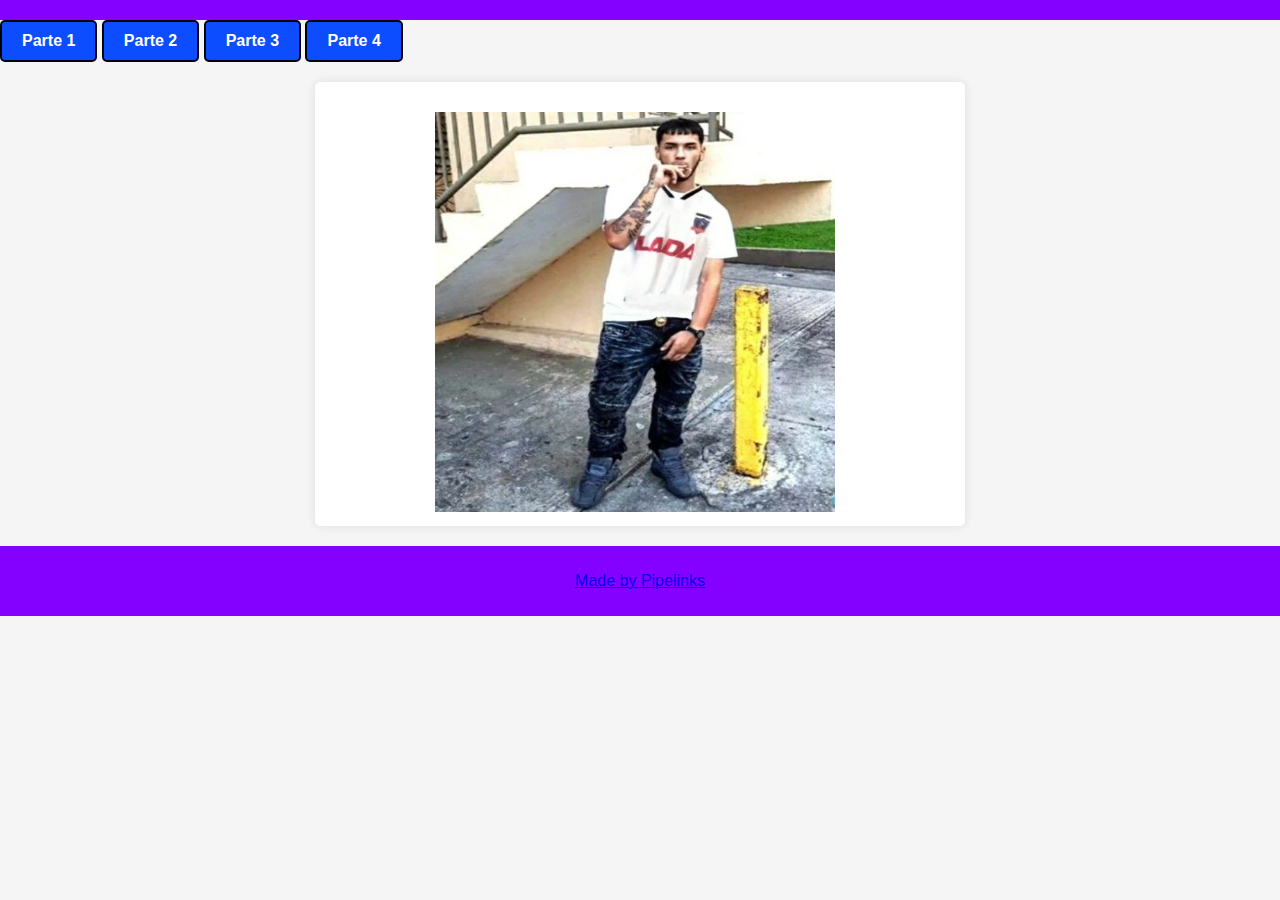
<file: index.html>
<!DOCTYPE html>
<html lang="en">
<head>
  <meta charset="UTF-8">
  <meta name="viewport" content="width=device-width, initial-scale=1.0">
  <title>AnuelxColoColo</title>
  <link rel="shortcut icon" href="img/joacoxd2.JPG" type="image/x-icon">
  <link rel="stylesheet" type="text/css" href="styles.css">
  <link rel="stylesheet" href="stylemenu.css">



  



</head>
<body>
  <header class="header-area header-sticky">
    <div class="container">
        <div class="row">
            <div class="col-12">
                <nav class="main-nav">                                                                                        
                                                                    
                
                 

                  </ul>   
                  <a class='menu-trigger'>               
                  </a>             
            </nav>
          </div>
      </div>
  </div>
</header>
<div class="container">
  <div celass="row">
    <div class="col-lg-12">
      <div class="page-content">
        <div class="main-banner">
          <div class="row">
            <div class="col-lg-7">
              <div class="header-text">                   
                          
                
                <a href="album1.html" class="custom-button">Parte 1</a>
                <a href="album2.html" class="custom-button">Parte 2</a>
                <a href="album3.html" class="custom-button">Parte 3</a>
                <a href="album4.html" class="custom-button">Parte 4</a> 


  

<section class="album-section">       
  <img src="img/anuelxcolo.jpg" class="movable-image" width="400" height="400">
      </div>
</section>               




                </div>
              </div>
            </div>
          </div>
        </div>
      </div>
    </div>
  </div>
</div>

<footer>
  <div class="container">
    <div class="row">
      <div class="col-lg-12">
        <p><a href="https://media.discordapp.net/attachments/1084563549684252824/1097703944324661319/esqueleto-bailando-esqueleto.gif" target="_blank">Made by Pipelinks</a>
      </div>
    </div>
  </div>
</footer>
</body>
</html>
</file>
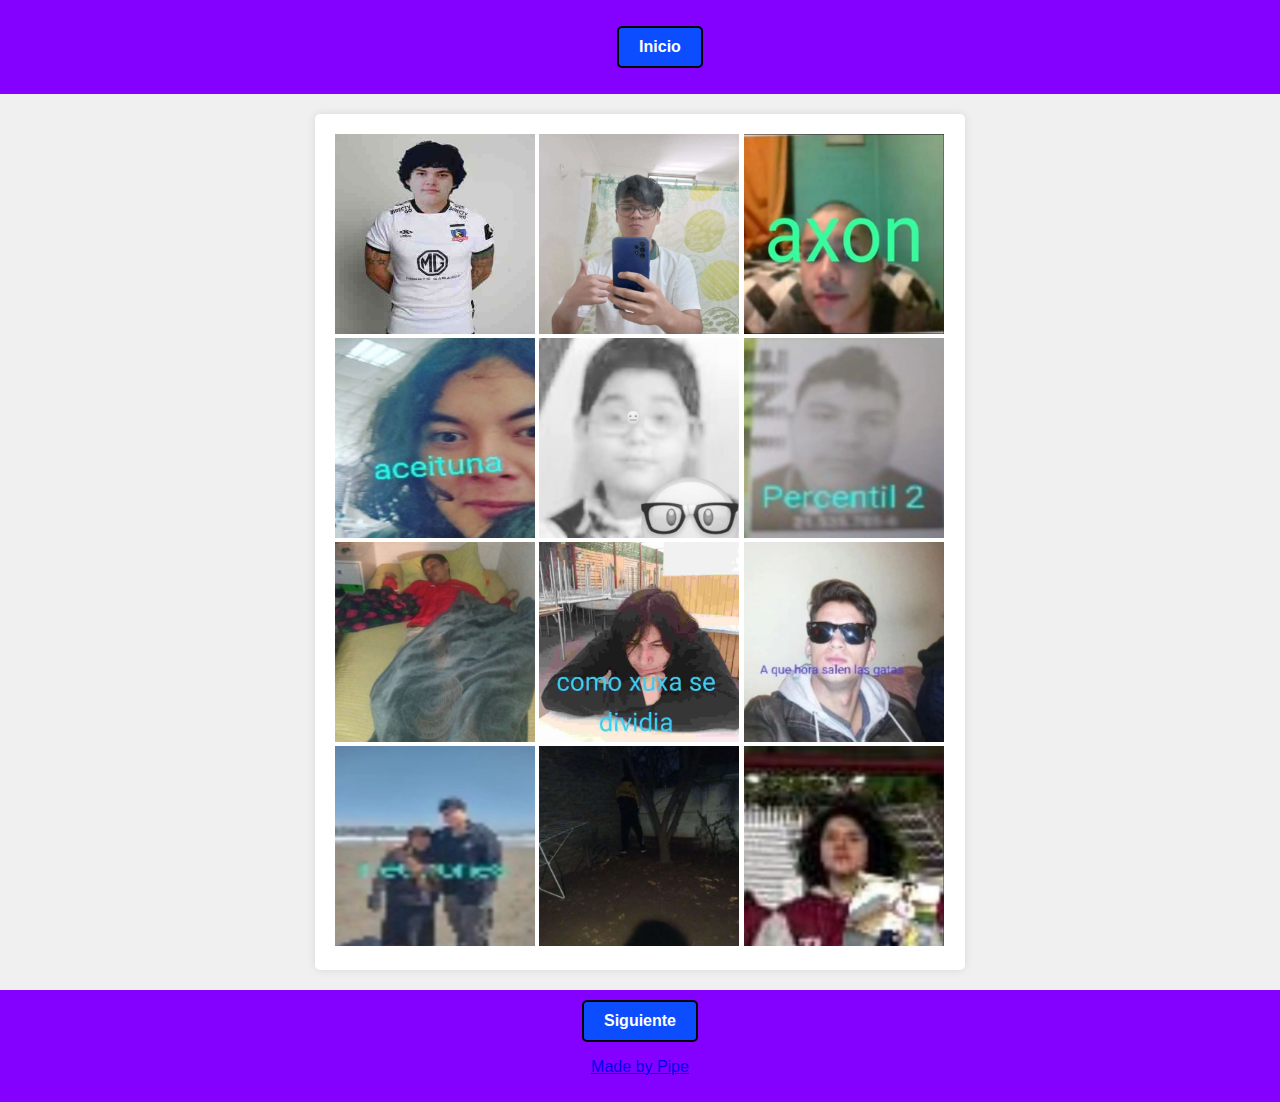
<file: album1.html>
<!DOCTYPE html>
<html lang="en">
<head>
  <meta charset="UTF-8">
  <meta name="viewport" content="width=device-width, initial-scale=1.0">
  <title>1</title>
  <link rel="shortcut icon" href="img/xd.jpg" type="image/x-icon">
  <link rel="stylesheet" type="text/css" href="styles.css">

</head>
<body>
  
  <header class="header-area header-sticky">
    <div class="container">
        <div class="row">
            <div class="col-12">
                <nav class="main-nav">
                                                                                                                                                 
                  <ul class="nav">                                
                    <a href="index.html" class="custom-button">Inicio</a>                                                                                                                                         
                  </ul>   
                  <a class='menu-trigger'>               
                  </a>             
            </nav>
          </div>
      </div>
  </div>
</header>
<div class="container">
  <div celass="row">
    <div class="col-lg-12">
      <div class="page-content">
        <div class="main-banner">
          <div class="row">
            <div class="col-lg-7">
              <div class="header-text">                   
                          
                
  
<section class="album-section">       
        <img src="img/xd.jpg" width="200" height="200">
        <img src="img/joaco xd.jpg" width="200" height="200">
        <img src="img/axon.JPG" width="200" height="200">
        <img src="img/aceituna.JPG" width="200" height="200">
        <img src="img/javierxd.JPG" width="200" height="200">
        <img src="img/percentil2.JPG" width="200" height="200">
        <img src="img/pipepalacaga.JPG" width="200" height="200">
        <img src="img/comocdividia.JPG" width="200" height="200">
        <img src="img/a que hora salen las gatas.JPG" width="200" height="200">
        <img src="img/xdd2.JPG" width="200" height="200">
        <img src="img/mea en el patio del silva.JPG" width="200" height="200">
        <img src="img/silva hd.JPG" width="200" height="200">
     
     
     
     
     
     
     
     
     
     
     
     
     
     
     
     
     
     
     
     
     
      </div>     
</section>               











                </div>
              </div>
            </div>
          </div>
        </div>
      </div>
    </div>
  </div>
</div>
<footer>
  <a href="album2.html" class="custom-button">Siguiente</a>
  <div class="container">
    <div class="row">
      <div class="col-lg-12">
        <p><a href="https://media.discordapp.net/attachments/1084563549684252824/1097703944324661319/esqueleto-bailando-esqueleto.gif" target="_blank">Made by Pipe</a>
      </div>
    </div>
  </div>
</footer>
</body>
</html>
</file>
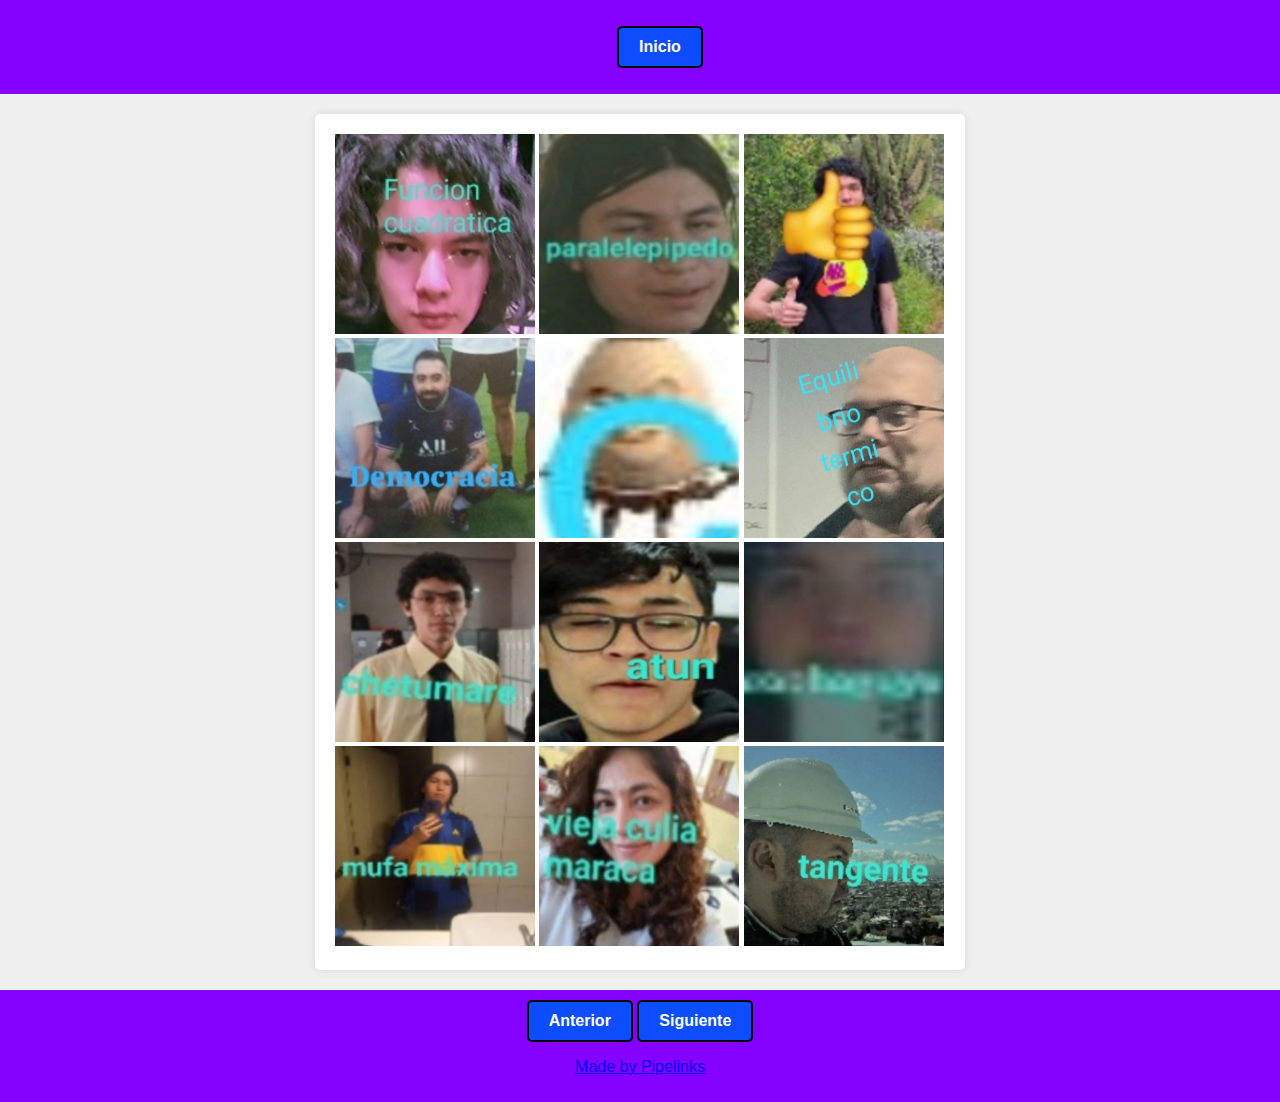
<file: album2.html>
<!DOCTYPE html>
<html lang="en">
<head>
  <meta charset="UTF-8">
  <meta name="viewport" content="width=device-width, initial-scale=1.0">
  <title>2</title>
  <link rel="shortcut icon" href="img/funcion cuadratica.JPG" type="image/x-icon">
  <link rel="stylesheet" type="text/css" href="styles.css">

</head>
<body>
  
  <header class="header-area header-sticky">
    <div class="container">
        <div class="row">
            <div class="col-12">
                <nav class="main-nav">
                                                                                                                                                 
                  <ul class="nav">                                
                    <a href="index.html" class="custom-button">Inicio</a>                                                                                                                                       
                  </ul>   
                  <a class='menu-trigger'>               
                  </a>             
            </nav>
          </div>
      </div>
  </div>
</header>
<div class="container">
  <div celass="row">
    <div class="col-lg-12">
      <div class="page-content">
        <div class="main-banner">
          <div class="row">
            <div class="col-lg-7">
              <div class="header-text">                   
                          
                
  
<section class="album-section">
  <img src="img/funcion cuadratica.JPG" width="200" height="200">
  <img src="img/paralelepipedo.JPG" width="200" height="200">
  <img src="img/pipelike.JPG" width="200" height="200">
  <img src="img/Democracia.JPG" width="200" height="200">
  <img src="img/c.JPG" width="200" height="200">
  <img src="img/equilibrio termico.JPG" width="200" height="200">
  <img src="img/chetumare.JPG" width="200" height="200">
  <img src="img/atun.JPG" width="200" height="200">
  <img src="img/nose xd.JPG" width="200" height="200">
  <img src="img/mufa maxima.JPG" width="200" height="200">
  <img src="img/viejaculiamaraca.JPG" width="200" height="200">
  <img src="img/tangente.JPG" width="200" height="200">       
        
     
     
     
     
        
      </div>     
</section>              
                </div>
              </div>
            </div>
          </div>
        </div>
      </div>
    </div>
  </div>
</div>
<footer>
  <a href="album1.html" class="custom-button">Anterior</a>
  <a href="album3.html" class="custom-button">Siguiente</a>
  <div class="container">
    <div class="row">
      <div class="col-lg-12">
        <p><a href="https://media.discordapp.net/attachments/1084563549684252824/1097703944324661319/esqueleto-bailando-esqueleto.gif" target="_blank">Made by Pipelinks</a>
      </div>
    </div>
  </div>
</footer>
</body>
</html>
</file>
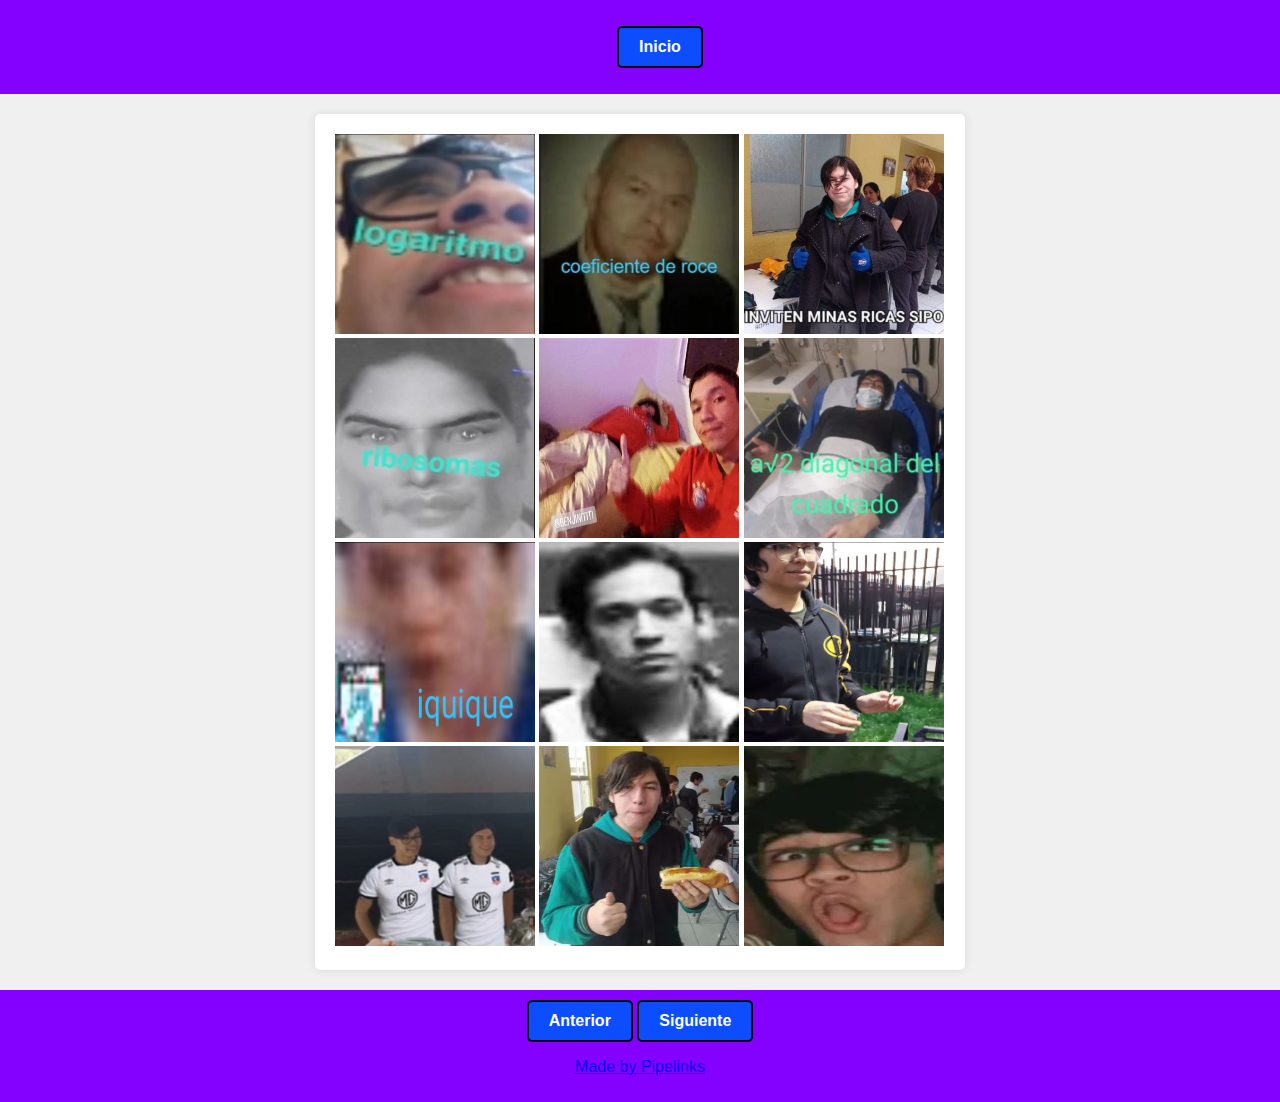
<file: album3.html>
<!DOCTYPE html>
<html lang="en">
<head>
  <meta charset="UTF-8">
  <meta name="viewport" content="width=device-width, initial-scale=1.0">
  <title>3</title>
  <link rel="shortcut icon" href="img/Logaritmo.JPG" type="image/x-icon">
  <link rel="stylesheet" type="text/css" href="styles.css">

</head>
<body>
  
  <header class="header-area header-sticky">
    <div class="container">
        <div class="row">
            <div class="col-12">
                <nav class="main-nav">
                                                                                                                                                 
                  <ul class="nav">                                
                    <a href="index.html" class="custom-button">Inicio</a>                                                                                                                                         
                  </ul>   
                  <a class='menu-trigger'>               
                  </a>             
            </nav>
          </div>
      </div>
  </div>
</header>
<div class="container">
  <div celass="row">
    <div class="col-lg-12">
      <div class="page-content">
        <div class="main-banner">
          <div class="row">
            <div class="col-lg-7">
              <div class="header-text">                   
                          
                
  
<section class="album-section">
  <img src="img/Logaritmo.JPG" width="200" height="200">
  <img src="img/Coeficiente de roce.JPG" width="200" height="200">
  <img src="img/inviten minas ricas sipo.JPG" width="200" height="200">
  <img src="img/ribosomas.JPG" width="200" height="200">
  <img src="img/de pana.JPG" width="200" height="200">
  <img src="img/diagonal del cuadrado.JPG" width="200" height="200">
  <img src="img/iquique.JPG" width="200" height="200">
  <img src="img/cisco sad.JPG" width="200" height="200">
  <img src="img/javierconunphili.JPG" width="200" height="200">
  <img src="img/grande colo colo.JPG" width="200" height="200">
  <img src="img/likedeforme.JPG" width="200" height="200">
  <img src="img/joacoxd2.JPG" width="200" height="200">
  
     
     
     
     









        
      </div>     
</section>              
                </div>
              </div>
            </div>
          </div>
        </div>
      </div>
    </div>
  </div>
</div>
<footer>
  <a href="album2.html" class="custom-button">Anterior</a>
  <a href="album4.html" class="custom-button">Siguiente</a>
  <div class="container">
    <div class="row">
      <div class="col-lg-12">
        <p><a href="https://media.discordapp.net/attachments/1084563549684252824/1097703944324661319/esqueleto-bailando-esqueleto.gif" target="_blank">Made by Pipelinks</a>
      </div>
    </div>
  </div>
</footer>
</body>
</html>
</file>
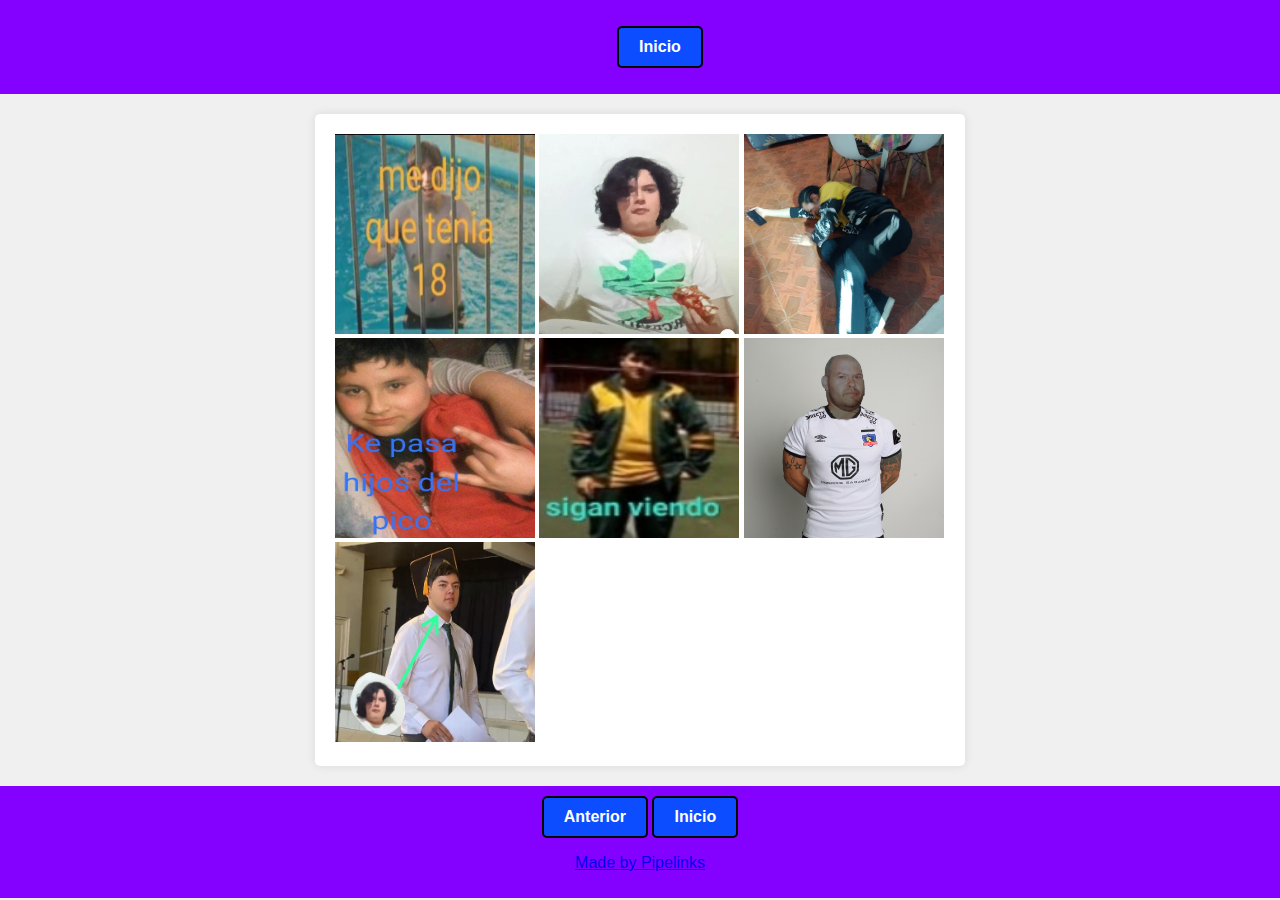
<file: album4.html>
<!DOCTYPE html>
<html lang="en">
<head>
  <meta charset="UTF-8">
  <meta name="viewport" content="width=device-width, initial-scale=1.0">
  <title>4</title>
  <link rel="shortcut icon" href="img/silvaenlapalida.jpeg" type="image/x-icon">
  <link rel="stylesheet" type="text/css" href="styles.css">

</head>
<body>
  
  <header class="header-area header-sticky">
    <div class="container">
        <div class="row">
            <div class="col-12">
                <nav class="main-nav">
                                                                                                                                                 
                  <ul class="nav">                                
                    <a href="index.html" class="custom-button">Inicio</a>                                                                                                                                         
                  </ul>   
                  <a class='menu-trigger'>               
                  </a>             
            </nav>
          </div>
      </div>
  </div>
</header>
<div class="container">
  <div celass="row">
    <div class="col-lg-12">
      <div class="page-content">
        <div class="main-banner">
          <div class="row">
            <div class="col-lg-7">
              <div class="header-text">                   
                          
                
  
<section class="album-section">
  <img src="img/canavasquez.JPG" width="200" height="200">
  <img src="img/silvaenlapalida.jpeg" width="200" height="200">
  <img src="img/ciscopalacaga.jpeg" width="200" height="200">
  <img src="img/qpasa.jpeg" width="200" height="200">
  <img src="img/siganviendo.jpeg" width="200" height="200">
  <img src="img/profe vio.jpeg" width="200" height="200">
  <img src="img/silvaduro.jpeg" width="200" height="200">
  
     
     
     
     









        
      </div>     
</section>              
                </div>
              </div>
            </div>
          </div>
        </div>
      </div>
    </div>
  </div>
</div>
<footer>
  <a href="album3.html" class="custom-button">Anterior</a>
  <a href="index.html" class="custom-button">Inicio</a>
  <div class="container">
    <div class="row">
      <div class="col-lg-12">
        <p><a href="https://media.discordapp.net/attachments/1084563549684252824/1097703944324661319/esqueleto-bailando-esqueleto.gif" target="_blank">Made by Pipelinks</a>
      </div>
    </div>
  </div>
</footer>
</body>
</html>
</file>
<file: styles.css>
/* Estilo De Fondo */

body {
    font-family: 'Arial', sans-serif;
    background-color: #f0f0f0;
    color: #000000;
    margin: 0;
    padding: 0;
}

header {
    background-color: #8400ff;
    color: #ecf0f1;
    text-align: center;
    padding: 10px;
}

section {
    max-width: 610px;
    margin: 20px auto;
    padding: 20px;
    background-color: #fff;
    border-radius: 5px;
    box-shadow: 0 0 10px rgba(0, 0, 0, 0.1);
}

footer {
    text-align: center;
    padding: 10px;
    background-color: #8400ff;
    color: #ffffff;
}







































/* Estilo De Botones */

.custom-button {
    display: inline-block;
    padding: 10px 20px;
    font-size: 16px;
    font-weight: bold;
    text-align: center;
    text-decoration: none;
    cursor: pointer;
    border: 2px solid #020202;
    border-radius: 5px;
    color: #fff;
    background-color: #0c4dff;
    transition: background-color 0.3s, color 0.3s;
}
.custom-button:hover {
    background-color: #24a2c2;
    color: #fff;
}

/* Estilo De Botones para album */

.spotifya {
    display: inline-block;
    padding: 5px 5px;
    font-size: 16px;
    font-weight: bold;
    text-align: center;
    text-decoration: none;
    cursor: pointer;
    border: 2px solid #020202;
    border-radius: 5px;
    color: #fff;
    background-color: #000000;
    transition: background-color 0.3s, color 0.3s;
}

.spotify {
    display: inline-block;
    padding: 5px 5px;
    font-size: 16px;
    font-weight: bold;
    text-align: center;
    text-decoration: none;
    cursor: pointer;
    border: 2px solid #020202;
    border-radius: 5px;
    color: #fff;
    background-color: #03cf36;
    transition: background-color 0.3s, color 0.3s;
}
.youtube {
    display: inline-block;
    padding: 5px 5px;
    font-size: 16px;
    font-weight: bold;
    text-align: center;
    text-decoration: none;
    cursor: pointer;
    border: 2px solid #020202;
    border-radius: 5px;
    color: #fff;
    background-color: #ff0000;
    transition: background-color 0.3s, color 0.3s;
}

.apple {
    display: inline-block;
    padding: 5px 5px;
    font-size: 16px;
    font-weight: bold;
    text-align: center;
    text-decoration: none;
    cursor: pointer;
    border: 2px solid #020202;
    border-radius: 5px;
    color: #fff;
    background-color: #7c0210;
    transition: background-color 0.3s, color 0.3s;
}














































/* Mover Imagenes.css */

.movable-image {
    position: relative;
    top: 10px; /* Ajusta el valor según la posición vertical deseada */
    left: 100px; /* Ajusta el valor según la posición horizontal deseada */
}

/* Mover Texto */

.movable-text {
    margin-top: 10px; /* Ajusta el valor según la posición vertical deseada */
    margin-left:10px; /* Ajusta el valor según la posición horizontal deseada */
}

/* Mover Texto Para Album */

.movable-textt {
    margin-top: -25px; /* Ajusta el valor según la posición vertical deseada */
    margin-left:10px; /* Ajusta el valor según la posición horizontal deseada */
}


/* Texto Centrado Para Album */
.custom-text {
    font-family: 'Arial', sans-serif; /* Cambia la fuente según tus preferencias */
    color: #000000; /* Cambia el color del texto */
    font-size: 35px; /* Cambia el tamaño del texto */
    font-weight: bold; /* Hace el texto en negrita */
    text-align: center; /* Alinea el texto al centro */
    text-decoration: none; /* Subraya el texto */
}

/* Texto Centrado Creador Album */
.custom-textt {
    font-family: 'Arial', sans-serif; /* Cambia la fuente según tus preferencias */
    color: #000000; /* Cambia el color del texto */
    font-size: 18px; /* Cambia el tamaño del texto */
    font-weight: bold; /* Hace el texto en negrita */
    text-align: center; /* Alinea el texto al centro */
    text-decoration: none; /* Subraya el texto */
}








/* ZONA DE LA SECCIÓN BROWSE */ 

/* Texto custom para browse */
.custom-textb {
    font-family: 'Arial', sans-serif; /* Cambia la fuente según tus preferencias */
    color: #000000; /* Cambia el color del texto */
    font-size: 16px; /* Cambia el tamaño del texto */
    font-weight: bold; /* Hace el texto en negrita */
    text-align: none; /* Alinea el texto al centro */
    text-decoration: none; /* Subraya el texto */
}


.movable-imageb {
    position: relative;
    top: -289px; /* Ajusta el valor según la posición vertical deseada */
    left: 200px; /* Ajusta el valor según la posición horizontal deseada */
}

/* Mover Texto */

.movable-textb {
    margin-top: -265px; /* Ajusta el valor según la posición vertical deseada */
    margin-left: 200px; /* Ajusta el valor según la posición horizontal deseada */
}
</file>
<file: stylemenu.css>
body {
    font-family: Arial, sans-serif;
    margin: 0;
    padding: 0;
    background-color: #f5f5f5;
}

.menu {
    display: inline-block;
    margin: 20px;
}

.menu-button {
    background-color: #333;
    color: #fff;
    border: none;
    padding: 10px 20px;
    cursor: pointer;
    border-radius: 4px;
    font-size: 16px;
}

.menu-items {
    display: none;
    position: absolute;
    background-color: #fff;
    box-shadow: 0px 8px 16px 0px rgba(0,0,0,0.2);
    list-style-type: none;
    padding: 0;
    margin: 0;
    border-radius: 4px;
    z-index: 1;
}

.menu-items li {
    border-bottom: 1px solid #ddd;
}

.menu-items li:last-child {
    border-bottom: none;
}

.menu-items a {
    display: block;
    padding: 15px 20px;
    text-decoration: none;
    color: #333;
    transition: background-color 0.3s ease;
}

.menu-items a:hover {
    background-color: #f9f9f9;
}

.menu:hover .menu-items {
    display: block;
}
</file>
